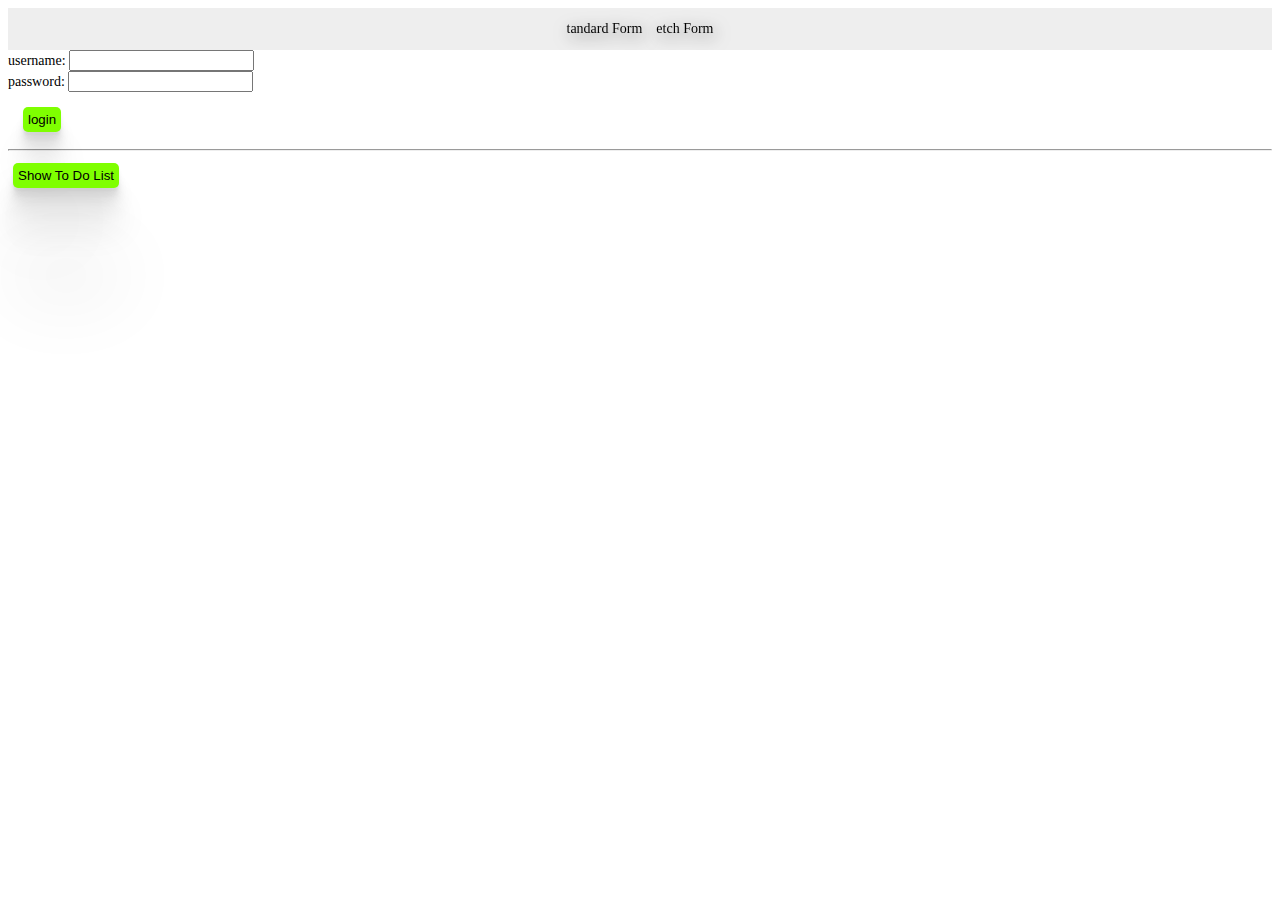
<file: server_csv/public/index.html>
<!DOCTYPE html>
<html lang="en">
<head>
    <meta charset="UTF-8">
    <meta http-equiv="X-UA-Compatible" content="IE=edge">
    <meta name="viewport" content="width=device-width, initial-scale=1.0">
    <title>Form Example</title>
    <link rel="stylesheet" href="https://cdnjs.cloudflare.com/ajax/libs/font-awesome/5.15.3/css/all.min.css" integrity="sha512-iBBXm8fW90+nuLcSKlbmrPcLa0OT92xO1BIsZ+ywDWZCvqsWgccV3gFoRBv0z+8dLJgyAHIhR35VZc2oM/gI1w==" crossorigin="anonymous" />
    <link rel="stylesheet" href="index.css" />
</head>
<body>
    <div id='navbar'>
        <div class='logo'></div>
        <div class='navbar-link'>
            <ul class='dock'>
                <li id='standardForm'><i class="fab fa-stripe-s"></i>tandard Form</li>
                <li id='fetchForm'><i class="fab fa-facebook-f"></i>etch Form</li>
            </ul>
        </div>
    </div>
    <header></header>
    <main class='main-container'>
        <form method="POST" id='loginForm' class='not-show' action='http://localhost:8080/login'>
            <label name='name'>username: 
                <input type='text' name='username' id='username' />
            </label><br>
            <label name='password'>password: 
                <input type='password' name='password' id='password' />
            </label><br>
            <div class='btn' id='standardButton'><input type='submit' value='login' /></div>
        </form>
        <form method="POST" id='fetchLoginForm' action='http://localhost:8080/login'>
            <label name='name'>username: 
                <input type='text' name='fetchUsername' id='fetchUsername' />
            </label><br>
            <label name='password'>password: 
                <input type='password' name='fetchPassword' id='fetchPassword' />
            </label><br>
            <div class='btn' id='fetchButton'><input type='submit' class='button' value='login' /></div>
        </form>
        <br><hr>
        <button class='button' id='showTodolist'>Show To Do List</button>
    </main>
    <div id='fetch-area'></div>
    <footer></footer>
    <script src="index.js"></script>
</body>
</html>
</file>
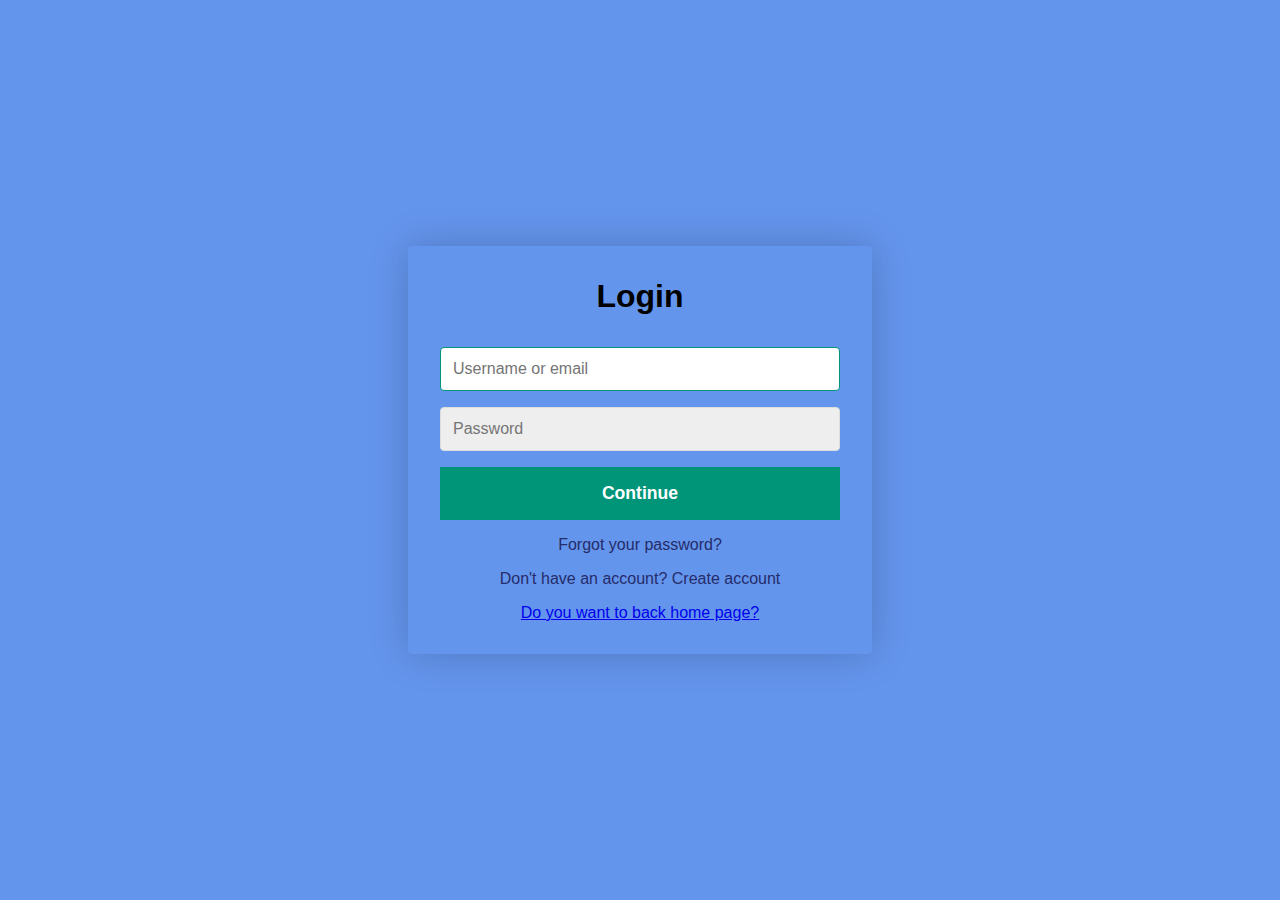
<file: LoginForm.html>
<!DOCTYPE html>

<head>
    <meta name="viewport" content="width=device-width, initial-scale=1.0">
    <meta charset="utf-8">
    <title>Login / Sign Up Form</title>
    <link rel="stylesheet" href="./src/css/LoginForm.css">
</head>

<body>
    <div class="container">
        <form class="form" id="login">
            <h1 class="form__title">Login</h1>
            <div class="form__message form__message--error"></div>
            <div class="form__input-group">
                <input type="text" class="form__input" autofocus placeholder="Username or email" name="username">
                <div class="form__input-error-message"></div>
            </div>
            <div class="form__input-group">
                <input type="password" class="form__input" autofocus placeholder="Password" name="password">
                <div class="form__input-error-message"></div>
            </div>
            <button class="form__button" type="submit">Continue</button>
            <p class="form__text">
                <a href="#" class="form__link">Forgot your password?</a>
            </p>
            <p class="form__text">
                <a class="form__link" href="./" id="linkCreateAccount">Don't have an account? Create account</a>
            </p>
            <p class="form_back">
                <a href="./index.html" class="classbacktohome">Do you want to back home page?</a>
            </p>
        </form>
        <form class="form form--hidden" id="createAccount">
            <h1 class="form__title">Create Account</h1>
            <div class="form__message form__message--error"></div>
            <div class="form__input-group">
                <input type="text" id="signupUsername" class="form__input" autofocus placeholder="Username" name="createusername">
                <div class="form__input-error-message"></div>
            </div>
            <div class="form__input-group">
                <input type="text" class="form__input" autofocus placeholder="Email Address">
                <div class="form__input-error-message"></div>
            </div>
            <div class="form__input-group">
                <input type="password" class="form__input" autofocus placeholder="Password" name="createpassword">
                <div class="form__input-error-message"></div>
            </div>
            <div class="form__input-group">
                <input type="password" class="form__input" autofocus placeholder="Confirm password">
                <div class="form__input-error-message"></div>
            </div>
            <button class="form__button" type="submit">Continue</button>
            <p class="form_back">
                <a href="./index.html" class="classbacktohome">Do you want to back home page?</a>
            </p>
            <p class="form__text">
                <a class="form__link" href="./" id="linkLogin">Already have an account? Sign in</a>
            </p>
        </form>
    </div>
    <script src="./src/js/LoginForm.js"></script>
</body>
</file>
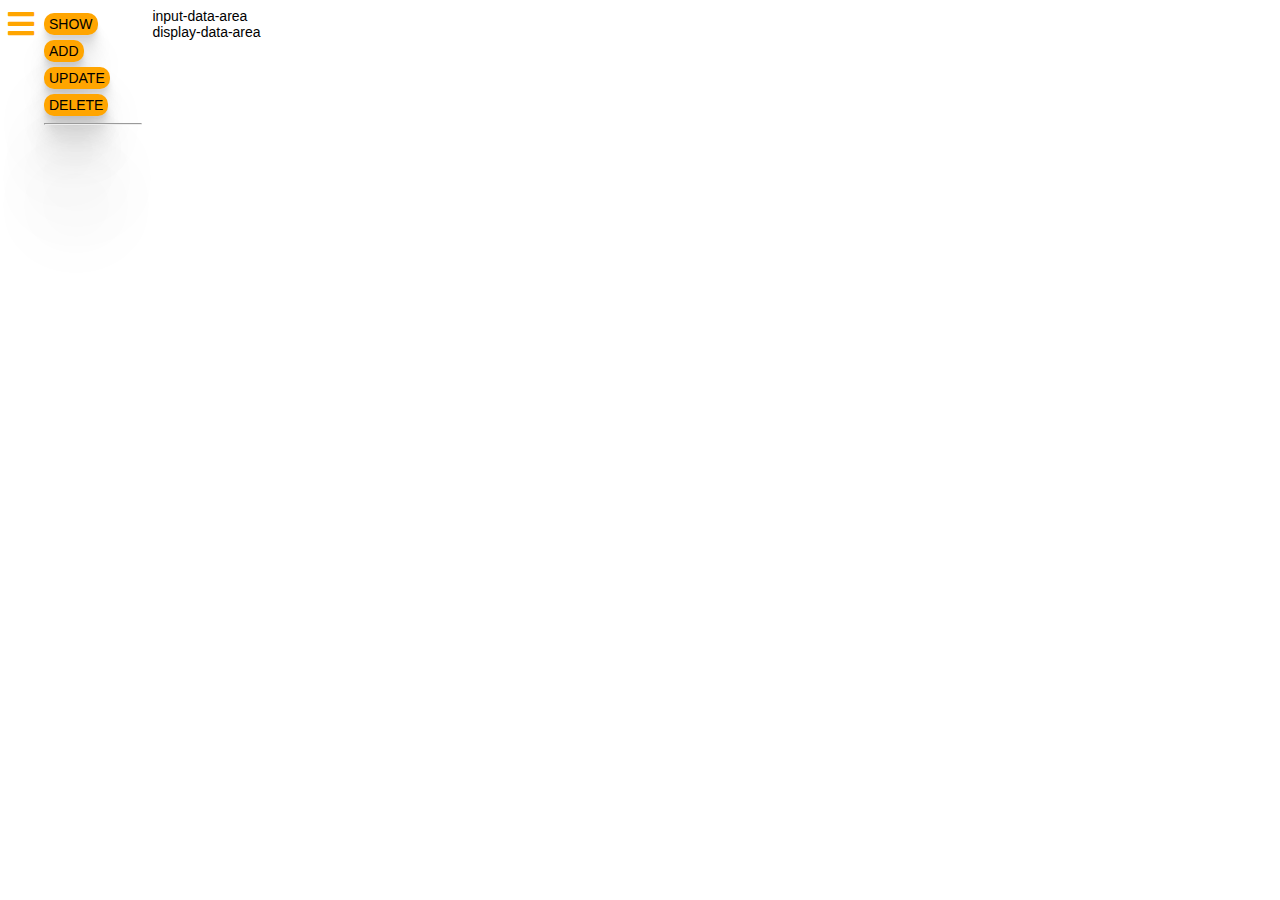
<file: server_csv/public/example.html>
<!DOCTYPE html>
<html lang="en">
<head>
    <meta charset="UTF-8">
    <meta http-equiv="X-UA-Compatible" content="IE=edge">
    <meta name="viewport" content="width=device-width, initial-scale=1.0">
    <link rel="stylesheet" href="https://cdnjs.cloudflare.com/ajax/libs/font-awesome/5.15.4/css/all.min.css" integrity="sha512-1ycn6IcaQQ40/MKBW2W4Rhis/DbILU74C1vSrLJxCq57o941Ym01SwNsOMqvEBFlcgUa6xLiPY/NS5R+E6ztJQ==" crossorigin="anonymous" referrerpolicy="no-referrer" />
    <link rel='stylesheet' href='./example.css' />
    <title>Document</title>
</head>
<body>
    <div class='container'>
        
        <div id='nav-bar-button'><i class="fas fa-bars"></i></div>
        <div class='nav-bar'>
            <div id='show-button' class='button'>SHOW</div>
            <div id='add-button' class='button'>ADD</div>
            <div id='update-button' class='button'>UPDATE</div>
            <div id='delete-button' class='button'>DELETE</div>
            <hr>
        </div>
        <div class='main-body'>
            <div id='input-data-area'>input-data-area
                <form id='data-form' action="http://localhost:8080/" method="POST">
                    <!-- <input type='text' name='id' placeholder="ID"> -->
                    <input type='text' name='name' placeholder="Name">
                    <input type='text' name='description' placeholder="Description">
                    <input type='text' name='assignedto' placeholder="Assigned To">
                    <input type='date' name='duedate' placeholder="Due Date">
                    <input type='text' name='status' placeholder="Status">
                    <input type='submit'>
                </form>
            </div>
            <div id='display-data-area'>display-data-area</div>

        </div>
    </div>
    <script src='./example.js'></script>
</body>
</html>
</file>
<file: server_csv/public/index.css>
html {
    font-size: 14px;
}

#navbar {
    margin: 0;
    padding: 0;
    display: flex;
    width: 100%;
    overflow: hidden;
    align-items: flex-end;
}

.navbar-link {
    width: 100%;
    height: 3rem;
    background-color: #eee;
    display: flex;
    justify-content: center;
}

.dock {
    --scale: 1;
    list-style: none;
    margin: 0;
    padding: 0;
    display: flex;
    justify-content: center;
    align-items: center;
}

.dock li {
    font-size: calc(1rem * var(--scale));
    padding: 0 0.5rem;
    cursor: default;
    position: relative;
    transition: 155ms all ease-out;
    filter: drop-shadow(2px 4px 8px #585858);
}

@keyframes loading {
    0%,
    100% {
        transform: translateY(0px);
    }
    60% {
        transform: translateY(-40px);
    }
}

.button{
    width: fit-content;
    height: fit-content;
    padding: 5px;
    margin: 5px;
    border-radius: 5px;
    background-color: chartreuse;
    border: 0;
    box-shadow:
    0 2.8px 2.2px rgba(0, 0, 0, 0.034),
    0 6.7px 5.3px rgba(0, 0, 0, 0.048),
    0 12.5px 10px rgba(0, 0, 0, 0.06),
    0 22.3px 17.9px rgba(0, 0, 0, 0.072),
    0 41.8px 33.4px rgba(0, 0, 0, 0.086),
    0 100px 80px rgba(0, 0, 0, 0.12)
  ;
    user-select: none;
}

.btn {
    padding: 5px;
    margin: 5px;
    width: 100%;
    height: 1rem;
}

.not-show {
    display: none;
}

#fetch-area {
    margin: 20px;
    background-color: aliceblue;
}
</file>
<file: src/css/LoginForm.css>
body {
    --color-primary: #009579;
    --color-primary-dark: #007f67;
    --color-secondary: #252c6a;
    --color-error: #cc3333;
    --color-success: #4bb544;
    --border-radius: 4px;
    margin: 0;
    height: 100vh;
    display: flex;
    align-items: center;
    justify-content: center;
    font-size: 18px;
    background: cornflowerblue;
    background-size: cover;
}

header {
    margin: 0;
    display: flex;
    align-items: flex-start;
}

.container {
    width: 400px;
    max-width: 400px;
    margin: 1rem;
    padding: 2rem;
    box-shadow: 0 0 40px rgba(0, 0, 0, 0.2);
    border-radius: var(--border-radius);
    backgroud: black;
}

.container,
.form__input,
.form__button {
    font: 500 1rem 'Quicksand', sans-serif;
}

.form--hidden {
    display: none;
}

.form>*:first-child {
    margin-top: 0;
}

.form>*:last-child {
    margin-bottom: 0;
}

.form__title {
    margin-bottom: 2rem;
    text-align: center;
}

.form__message {
    text-align: center;
    margin-bottom: 1rem;
}

.form__message--success {
    color: var(--color-success);
}

.form__message--error {
    color: var(--color-error);
}

.form__input-group {
    margin-bottom: 1rem;
}

.form__input {
    display: block;
    width: 100%;
    padding: 0.75rem;
    box-sizing: border-box;
    border-radius: var(--border-radius);
    border: 1px solid #dddddd;
    outline: none;
    background: #eeeeee;
    transition: background 0.2s, border-color 0.2s;
}

.form__input:focus {
    border-color: var(--color-primary);
    background: #ffffff;
}

.form__input--error {
    color: var(--color-error);
    border-color: var(--color-error);
}

.form__input--error-message {
    margin-top: 0.5rem;
    font-size: 0.85rem;
    color: var(--color-error);
}

.form__button {
    width: 100%;
    padding: 1rem 2rem;
    font-weight: bold;
    font-size: 1.1rem;
    color: #ffffff;
    border: none;
    border-radius: varr(--border-radius);
    outline: none;
    cursor: pointer;
    background: var(--color-primary);
}

.form__button:hover {
    background: var(--color-primary-dark);
}

.form__button:active {
    transform: scale(0.98);
}

.form__text {
    text-align: center;
}

.form__link {
    color: var(--color-secondary);
    text-decoration: none;
    cursor: pointer;
}

.form__link:hover {
    text-decoration: underline;
}

.form_back {
    text-align: center;
}
</file>
<file: server_csv/public/example.css>
body{
    font-size: 14px;
    font-family: Verdana, Geneva, Tahoma, sans-serif;
}
.container{
    display: flex;
}
.nav-bar{
    margin-right: 10px;
    width: 100px;
    transition: 0.3s ease-in-out;
    position: relative;
}
.main-body{
    width: 90%;
    transition: 0.3s ease-in-out;
    position: relative;
}
.button{
    width: fit-content;
    height: fit-content;
    padding: 3px 5px;
    border-radius: 10px;
    background-color: orange;
    box-shadow:
    0 2.8px 2.2px rgba(0, 0, 0, 0.034),
    0 6.7px 5.3px rgba(0, 0, 0, 0.048),
    0 12.5px 10px rgba(0, 0, 0, 0.06),
    0 22.3px 17.9px rgba(0, 0, 0, 0.072),
    0 41.8px 33.4px rgba(0, 0, 0, 0.086),
    0 100px 80px rgba(0, 0, 0, 0.12)
  ;
    margin-top: 5px;
    cursor: pointer;
    user-select: none;
}
.data-field{
    display: flex;
    background-color: aliceblue;
}
.data-field div {
    width: 150px;
    height: 50px;
}
#data-form{
    display: none;
    flex-direction: column;
    width: 300px;
}

#nav-bar-button{
    margin-right: 10px;
    font-size: 30px;
    color: orange;
    position: relative;
    z-index: 2;
    cursor: pointer;
}
</file>
